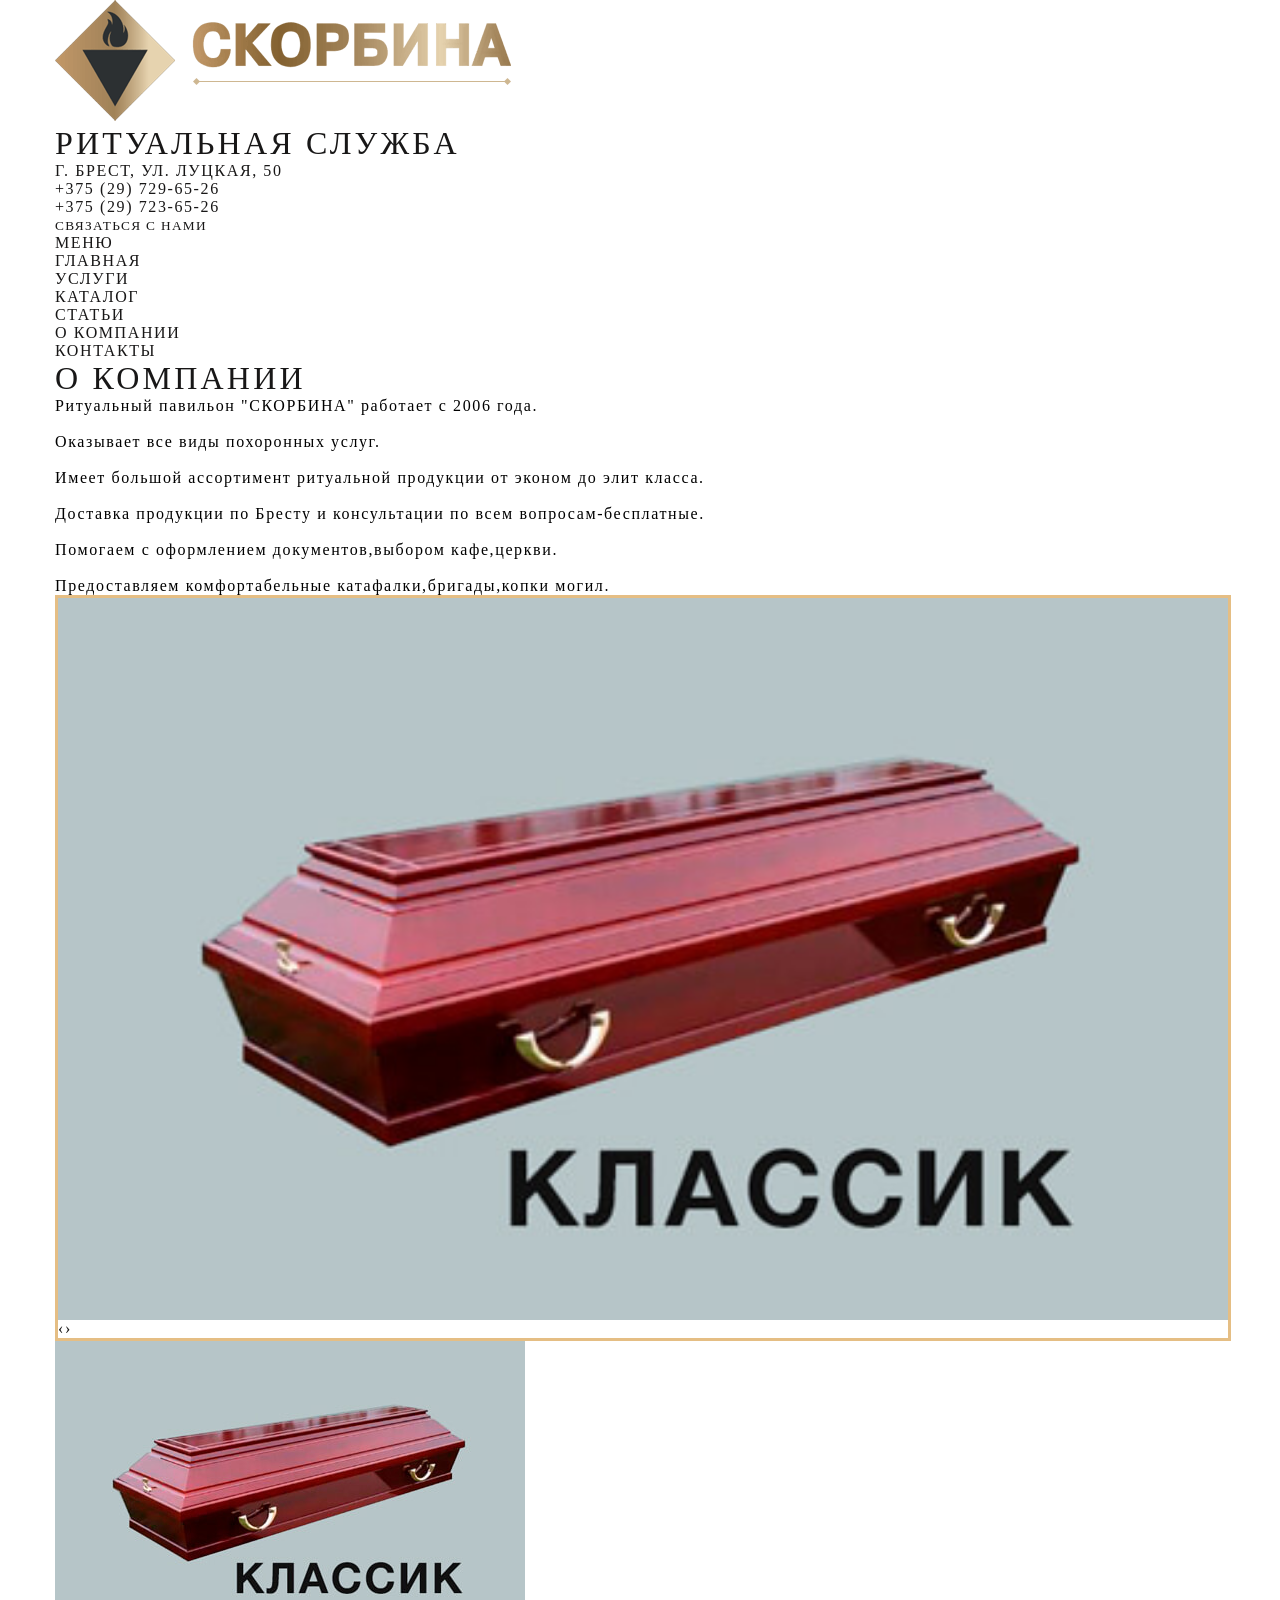
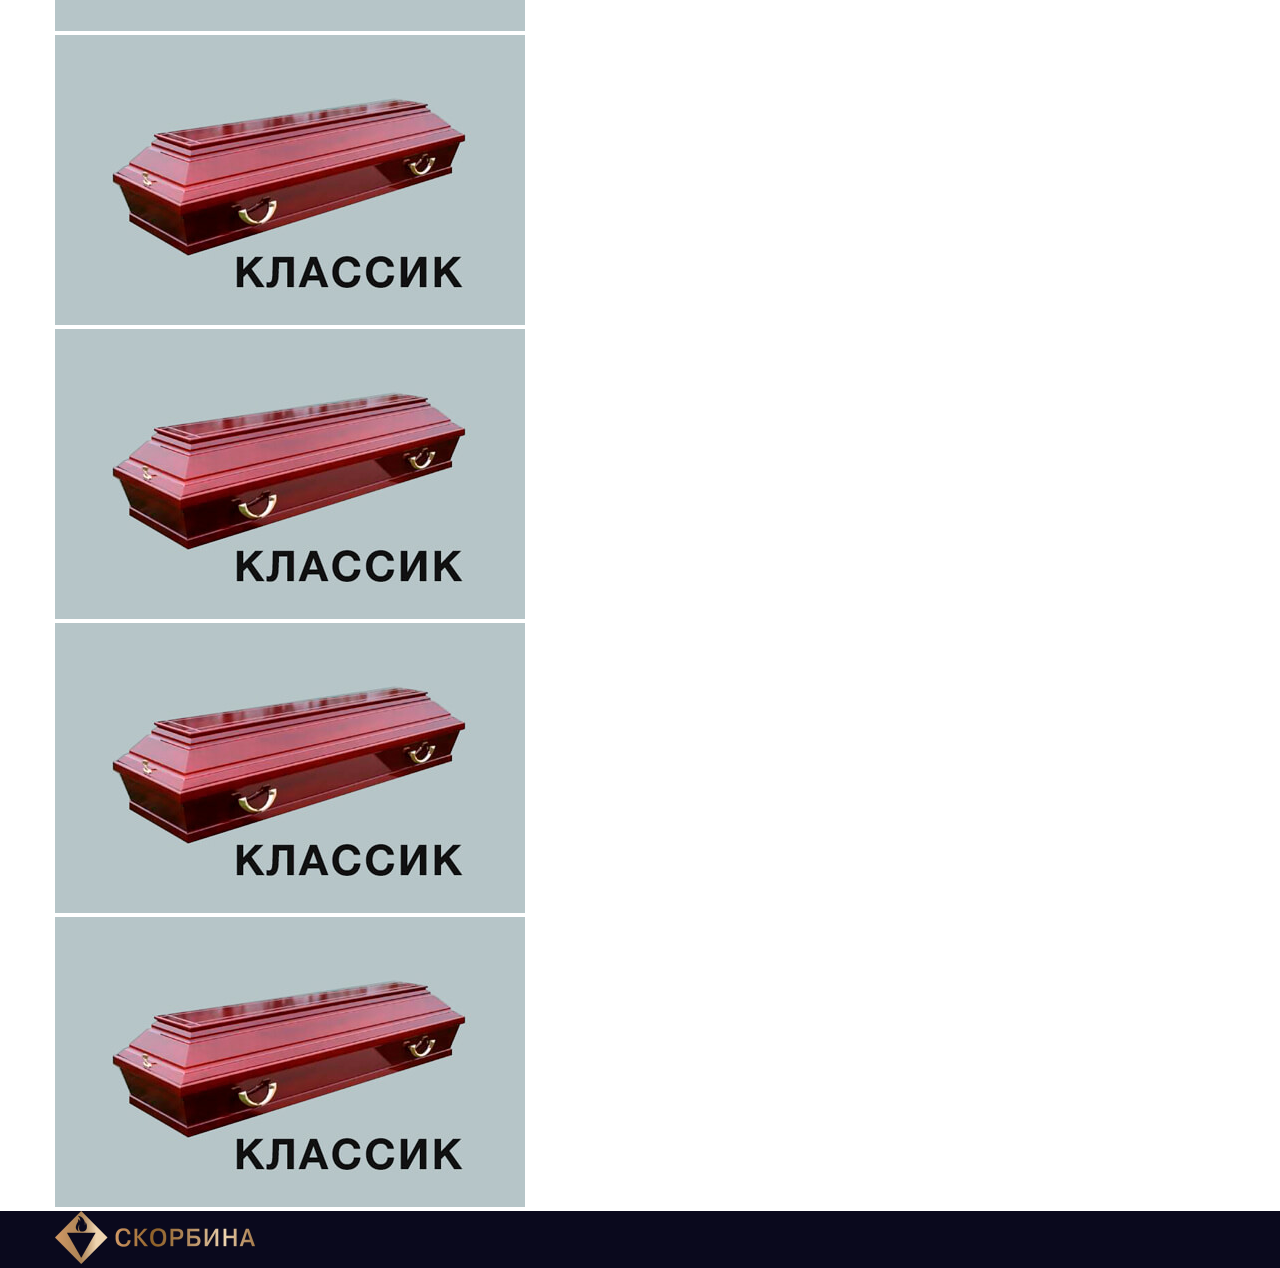
<file: about.html>
<!DOCTYPE html>
<html lang="en">
<head>
    <meta charset="UTF-8">
    <meta name="viewport" content="wight=device-width, initial-scale=1.0">
    <title>О компании</title>
    <link rel="stylesheet" href="fonts/stylesheet.css">
    <link rel="stylesheet" href="css/owl.carousel.min.css">
    <link rel="stylesheet" href="css/style.css">
    <script type="text/javascript" src="js/jquery-1.11.0.min.js"></script>
    <script src="js/owl.carousel.min.js"></script>
    <script src="js/script.js"></script>
</head>
<body>
<header>
    <div class="container">
        <div class="topHeader">
            <div class="logo invisLink"><a href="tel:+375297296526"></a><img src="img/png/logo.png" alt=""><h1>ритуальная служба</h1></div>
            <div class="phone">
                <span>г. Брест, ул. Луцкая, 50</span><br>
                <a href="tel:+375297296526">+375 (29) 729-65-26</a><br>
                <a href="tel:+375297296526">+375 (29) 723-65-26</a>
            </div>
            <button class="linkUs"><a href="tel:+375297296526">Связаться с нами</a></button>
        </div>
    </div>
    <div class="menuTrigger">
        <div class="container">
            <div class="triggerWrapper"><span>Меню</span></div>
        </div>
    </div>
    <div class="navMenuWrapper">
        <div class="container">
            <ul class="navMenu cfix">
                <li><a href="main.html">Главная</a></li>
                <li><a href="service.html">Услуги</a></li>
                <li><a href="goods.html">Каталог</a></li>
                <li><a href="articles.html">Статьи</a></li>
                <li><a href="about.html" style="white-space: nowrap">О компании</a></li>
                <li><a href="contacts.html">Контакты</a></li>
            </ul>
        </div>
    </div>

</header>
<div class="content about">
    <div class="contentActive">
        <div class="container">
            <h1>О компании</h1>
            <div class="contentActiveContent cfix">
                <div class="contentLeft">Ритуальный павильон "СКОРБИНА" работает с 2006 года.<br>
                    <br>
                    Оказывает все виды похоронных услуг.<br>
                    <br>
                    Имеет большой ассортимент ритуальной продукции от эконом до элит класса.<br>
                    <br>
                    Доставка продукции по Бресту и консультации по всем вопросам-бесплатные.<br>
                    <br>
                    Помогаем с оформлением документов,выбором кафе,церкви.<br>
                    <br>
                    Предоставляем комфортабельные катафалки,бригады,копки могил.
                </div>
                <div class="contentActiveContentRight cfix">
                    <div class="gallery">
                        <div class="owl-carousel" style="border: 3px solid #e5be84">
                            <div><img data-hash="one" src="img/jpeg/grob.jpg" alt=""></div>
                            <div><img data-hash="two" src="img/jpeg/grob.jpg" alt=""></div>
                            <div><img data-hash="three" src="img/jpeg/grob.jpg" alt=""></div>
                            <div><img data-hash="four" src="img/jpeg/grob.jpg" alt=""></div>
                            <div><img data-hash="five" src="img/jpeg/grob.jpg" alt=""></div>
                        </div>
                        <div class="galleryNav  cfix">
                            <div class="image">
                                <div  class="invisLink"><a  href="#one"></a><img src="img/jpeg/grob.jpg" alt=""></div>
                            </div>
                            <div class="image">
                                <div  class="invisLink"><a  href="#two"></a><img src="img/jpeg/grob.jpg" alt=""></div>
                            </div>
                            <div class="image">
                                <div  class="invisLink"><a  href="#three"></a><img src="img/jpeg/grob.jpg" alt=""></div>
                            </div>
                            <div class="image">
                                <div  class="invisLink"><a  href="#four"></a><img src="img/jpeg/grob.jpg" alt=""></div>
                            </div>
                            <div class="image">
                                <div  class="invisLink"><a  href="#five"></a><img src="img/jpeg/grob.jpg" alt=""></div>
                            </div>
                        </div>
                    </div>
                </div>
            </div>
        </div>
    </div>
</div>
<footer>
    <div class="container cfix">
        <div class="footerLogo invisLink"><a href=""></a><img src="img/png/logosmall.png" alt=""></div>

        <div class="createdBy invisLink">
            <a href="https://brain-it.by/ru/"></a>
        </div>
    </div>
</footer>
</body>
</html>
</file>
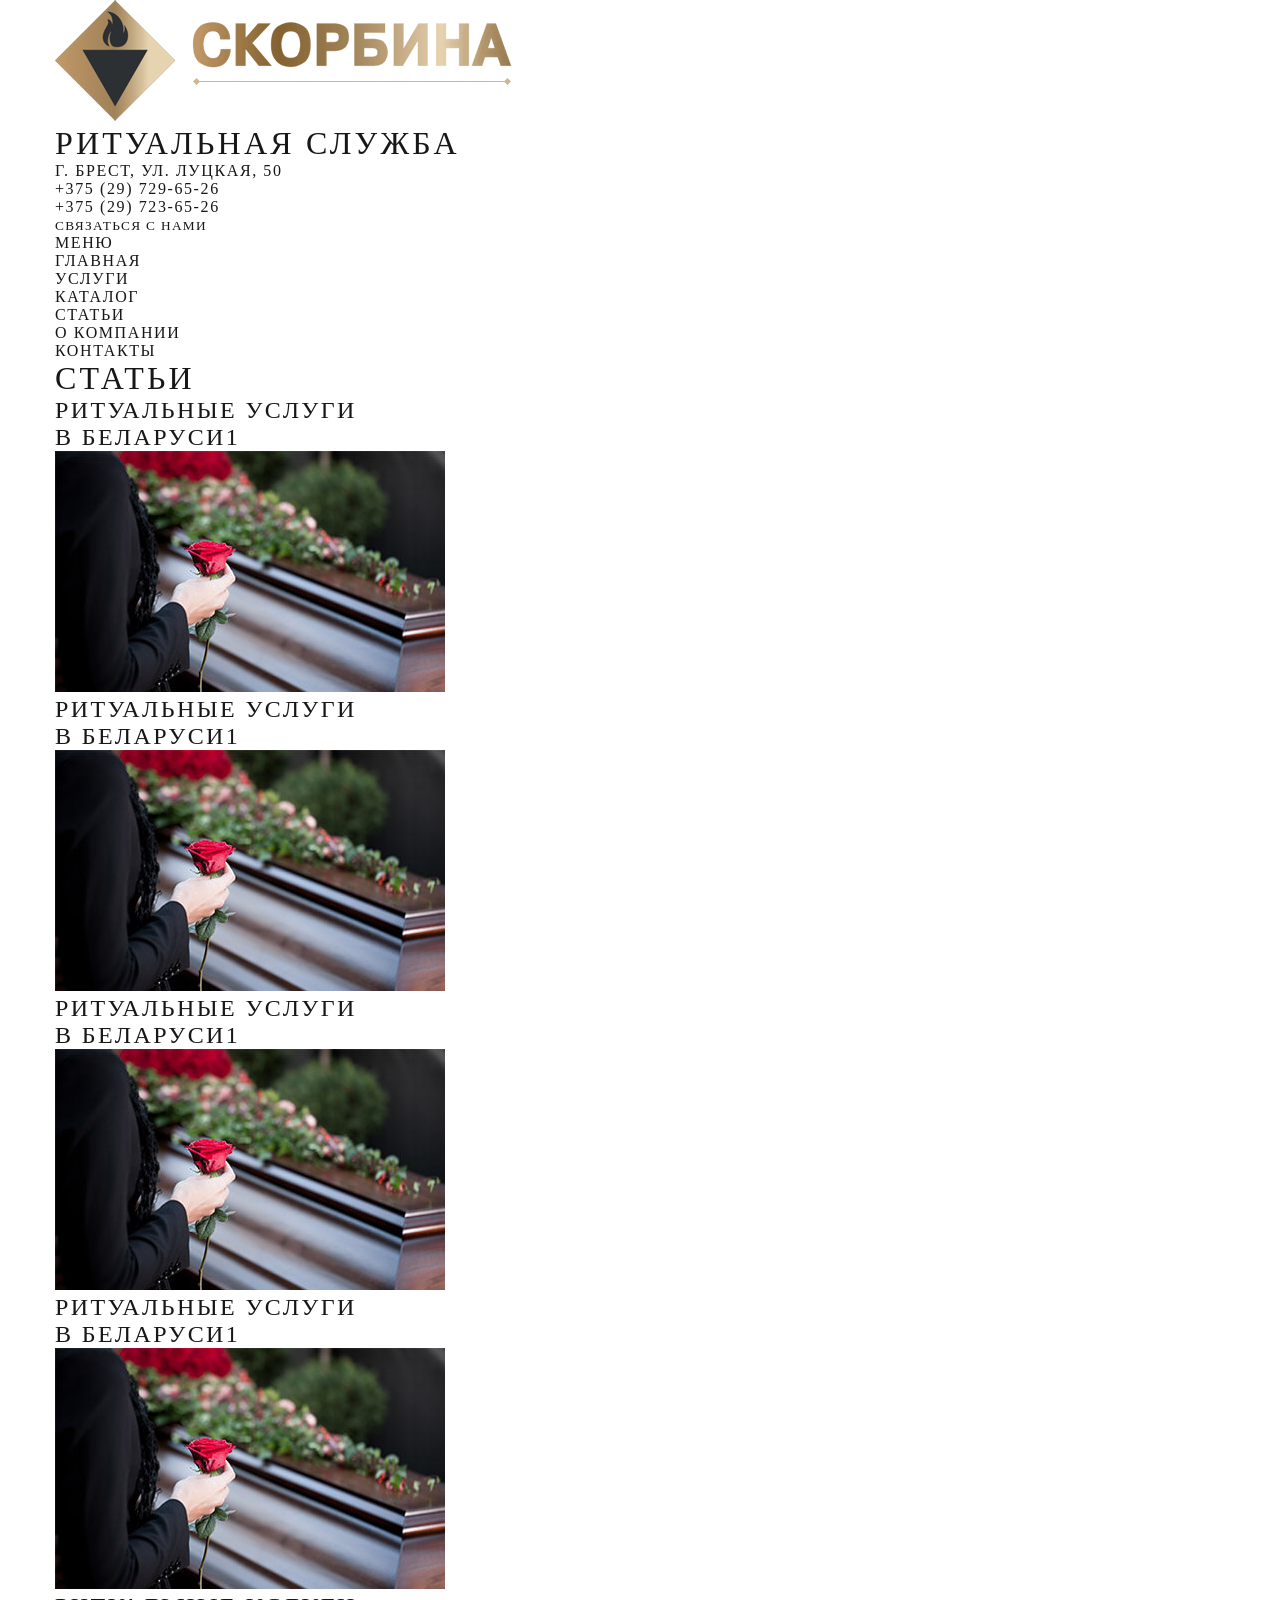
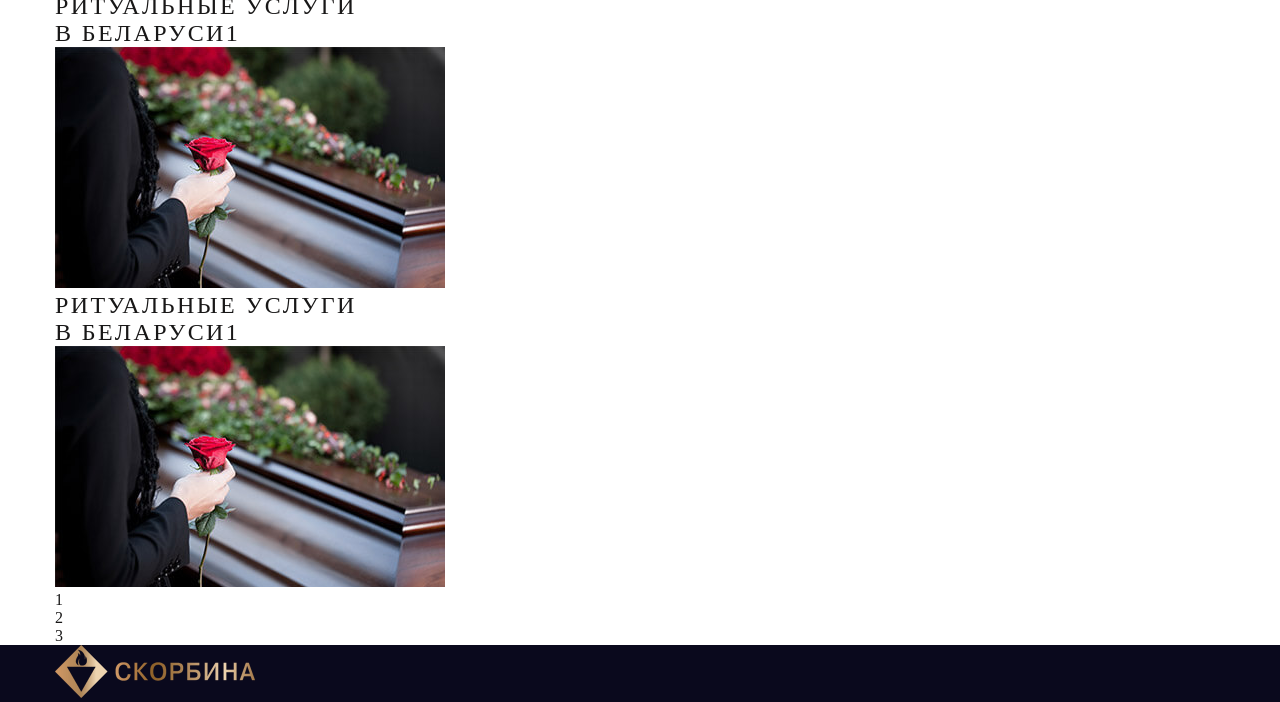
<file: articles.html>
<!DOCTYPE html>
<html lang="en">
<head>
    <meta charset="UTF-8">
    <meta name="viewport" content="wight=device-width, initial-scale=1.0">
    <title>Статьи</title>
    <link rel="stylesheet" href="fonts/stylesheet.css">
    <link rel="stylesheet" href="css/owl.carousel.min.css">
    <link rel="stylesheet" href="css/style.css">
    <script type="text/javascript" src="js/jquery-1.11.0.min.js"></script>
    <script src="js/owl.carousel.min.js"></script>
    <script src="js/script.js"></script>
</head>
<body>
<header>
    <div class="container">
        <div class="topHeader">
            <div class="logo invisLink"><a href="main.html"></a><img src="img/png/logo.png" alt=""><h1>ритуальная служба</h1></div>
            <div class="phone">
                <span>г. Брест, ул. Луцкая, 50</span><br>
                <a href="tel:+375297296526">+375 (29) 729-65-26</a><br>
                <a href="tel:+375297296526">+375 (29) 723-65-26</a>
            </div>
            <button class="linkUs"><a href="tel:+375297296526">Связаться с нами</a></button>
        </div>
    </div>
    <div class="menuTrigger">
        <div class="container">
            <div class="triggerWrapper"><span>Меню</span></div>
        </div>
    </div>
    <div class="navMenuWrapper">
        <div class="container">
            <ul class="navMenu cfix">
                <li><a href="main.html">Главная</a></li>
                <li><a href="service.html">Услуги</a></li>
                <li><a href="goods.html">Каталог</a></li>
                <li><a href="articles.html">Статьи</a></li>
                <li><a href="about.html" style="white-space: nowrap">О компании</a></li>
                <li><a href="contacts.html">Контакты</a></li>
            </ul>
        </div>
    </div>

</header>
<div class="content contentArticles">
    <div class="container">
        <div class="articles">
            <h1>Статьи</h1>
            <div class="articlesContent">
                <ul class="tabs-container">
                    <li class="tab-content" id="tab1">
                        <ul class="artRow">
                            <li class="artItem  ">
                                <div class="artTitle"><a href="articlesMore.html"><h2>Ритуальные услуги<br> в Беларуси1</h2></a></div>
                                <div class="artImage"><a href="articlesMore.html"><img src="img/jpeg/articletitle.jpg" alt=""></a></div>
                            </li>
                            <li class="artItem  ">
                                <div class="artTitle"><a href="articlesMore.html"><h2>Ритуальные услуги<br> в Беларуси1</h2></a></div>
                                <div class="artImage"><a href="articlesMore.html"><img src="img/jpeg/articletitle.jpg" alt=""></a></div>
                            </li>
                            <li class="artItem  ">
                                <div class="artTitle"><a href="articlesMore.html"><h2>Ритуальные услуги<br> в Беларуси1</h2></a></div>
                                <div class="artImage"><a href="articlesMore.html"><img src="img/jpeg/articletitle.jpg" alt=""></a></div>
                            </li>
                            <li class="artItem  ">
                                <div class="artTitle"><a href="articlesMore.html"><h2>Ритуальные услуги<br> в Беларуси1</h2></a></div>
                                <div class="artImage"><a href="articlesMore.html"><img src="img/jpeg/articletitle.jpg" alt=""></a></div>
                            </li>
                            <li class="artItem  ">
                                <div class="artTitle"><a href="articlesMore.html"><h2>Ритуальные услуги<br> в Беларуси1</h2></a></div>
                                <div class="artImage"><a href="articlesMore.html"><img src="img/jpeg/articletitle.jpg" alt=""></a></div>
                            </li>
                            <li class="artItem  ">
                                <div class="artTitle"><a href="articlesMore.html"><h2>Ритуальные услуги<br> в Беларуси1</h2></a></div>
                                <div class="artImage"><a href="articlesMore.html"><img src="img/jpeg/articletitle.jpg" alt=""></a></div>
                            </li>
                        </ul>
                    </li>
                    <li class="tab-content" id="tab2">
                        <ul class="artRow">
                            <li class="artItem  ">
                                <div class="artTitle"><a href="articlesMore.html"><h2>Ритуальные услуги<br> в Беларуси1</h2></a></div>
                                <div class="artImage"><a href="articlesMore.html"><img src="img/jpeg/articletitle.jpg" alt=""></a></div>
                            </li>
                            <li class="artItem  ">
                                <div class="artTitle"><a href="articlesMore.html"><h2>Ритуальные услуги<br> в Беларуси1</h2></a></div>
                                <div class="artImage"><a href="articlesMore.html"><img src="img/jpeg/articletitle.jpg" alt=""></a></div>
                            </li>
                            <li class="artItem  ">
                                <div class="artTitle"><a href="articlesMore.html"><h2>Ритуальные услуги<br> в Беларуси1</h2></a></div>
                                <div class="artImage"><a href="articlesMore.html"><img src="img/jpeg/articletitle.jpg" alt=""></a></div>
                            </li>
                            <li class="artItem  ">
                                <div class="artTitle"><a href="articlesMore.html"><h2>Ритуальные услуги<br> в Беларуси1</h2></a></div>
                                <div class="artImage"><a href="articlesMore.html"><img src="img/jpeg/articletitle.jpg" alt=""></a></div>
                            </li>
                            <li class="artItem  ">
                                <div class="artTitle"><a href="articlesMore.html"><h2>Ритуальные услуги<br> в Беларуси1</h2></a></div>
                                <div class="artImage"><a href="articlesMore.html"><img src="img/jpeg/articletitle.jpg" alt=""></a></div>
                            </li>
                            <li class="artItem  ">
                                <div class="artTitle"><a href="articlesMore.html"><h2>Ритуальные услуги<br> в Беларуси1</h2></a></div>
                                <div class="artImage"><a href="articlesMore.html"><img src="img/jpeg/articletitle.jpg" alt=""></a></div>
                            </li>
                        </ul>
                    </li>
                    <li class="tab-content" id="tab3">
                        <ul class="artRow">
                            <li class="artItem  ">
                                <div class="artTitle"><a href="articlesMore.html"><h2>Ритуальные услуги<br> в Беларуси1</h2></a></div>
                                <div class="artImage"><a href="articlesMore.html"><img src="img/jpeg/articletitle.jpg" alt=""></a></div>
                            </li>
                            <li class="artItem  ">
                                <div class="artTitle"><a href="articlesMore.html"><h2>Ритуальные услуги<br> в Беларуси1</h2></a></div>
                                <div class="artImage"><a href="articlesMore.html"><img src="img/jpeg/articletitle.jpg" alt=""></a></div>
                            </li>
                            <li class="artItem  ">
                                <div class="artTitle"><a href="articlesMore.html"><h2>Ритуальные услуги<br> в Беларуси1</h2></a></div>
                                <div class="artImage"><a href="articlesMore.html"><img src="img/jpeg/articletitle.jpg" alt=""></a></div>
                            </li>
                            <li class="artItem  ">
                                <div class="artTitle"><a href="articlesMore.html"><h2>Ритуальные услуги<br> в Беларуси1</h2></a></div>
                                <div class="artImage"><a href="articlesMore.html"><img src="img/jpeg/articletitle.jpg" alt=""></a></div>
                            </li>
                            <li class="artItem  ">
                                <div class="artTitle"><a href="articlesMore.html"><h2>Ритуальные услуги<br> в Беларуси1</h2></a></div>
                                <div class="artImage"><a href="articlesMore.html"><img src="img/jpeg/articletitle.jpg" alt=""></a></div>
                            </li>
                            <li class="artItem  ">
                                <div class="artTitle"><a href="articlesMore.html"><h2>Ритуальные услуги<br> в Беларуси1</h2></a></div>
                                <div class="artImage"><a href="articlesMore.html"><img src="img/jpeg/articletitle.jpg" alt=""></a></div>
                            </li>
                        </ul>
                    </li>
                </ul>
                <ul class="articlesNav tabs">
                    <li class="btn prev invisLink change"></li>
                    <li class="tabItem"><a href="#tab1">1</a></li>
                    <li class="tabItem"><a href="#tab2">2</a></li>
                    <li class="tabItem"><a href="#tab3">3</a></li>
                    <li class="btn next invisLink change"></li>
                </ul>
            </div>
        </div>
    </div>
</div>
<footer>
    <div class="container cfix">
        <div class="footerLogo invisLink"><a href=""></a><img src="img/png/logosmall.png" alt=""></div>

        <div class="createdBy invisLink">
            <a href="https://brain-it.by/ru/"></a>
        </div>
    </div>
</footer>
</body>
</html>
</file>
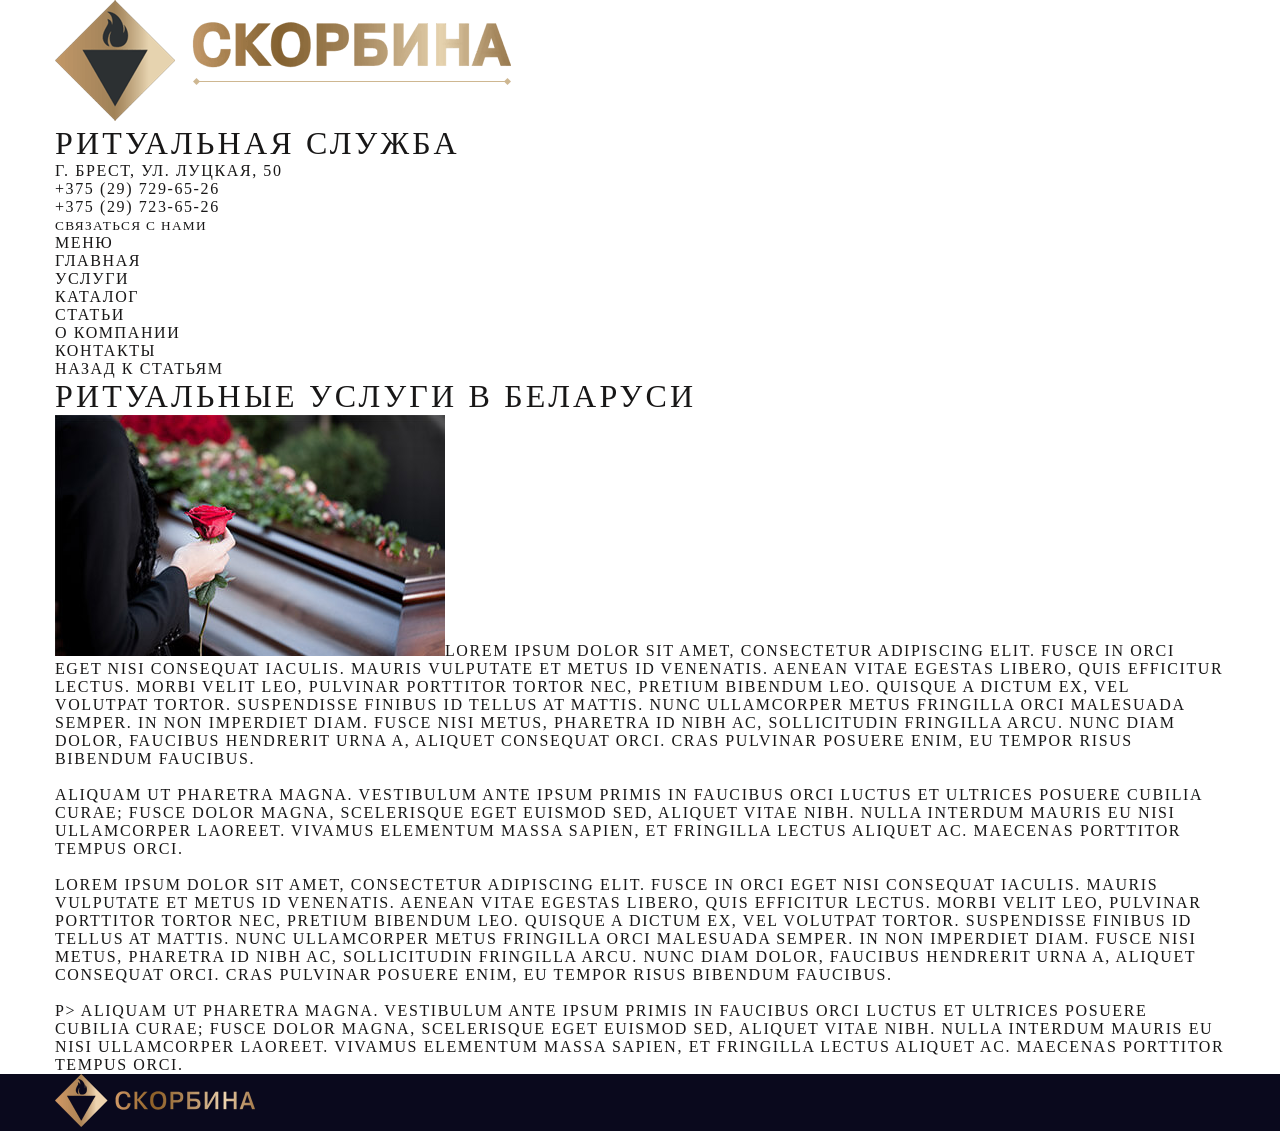
<file: articlesMore.html>
<!DOCTYPE html>
<html lang="en">
<head>
    <meta charset="UTF-8">
    <meta name="viewport" content="wight=device-width, initial-scale=1.0">
    <title>Статьи</title>
    <link rel="stylesheet" href="css/style.css">
    <link rel="stylesheet" href="fonts/stylesheet.css">
    <script type="text/javascript" src="js/jquery-1.11.0.min.js"></script>
    <script src="js/script.js"></script>
</head>
<body>
<header>
    <div class="container">
        <div class="topHeader">
            <div class="logo invisLink"><a href="tel:+375297296526"></a><img src="img/png/logo.png" alt=""><h1>ритуальная служба</h1></div>
            <div class="phone">
                <span>г. Брест, ул. Луцкая, 50</span><br>
                <a href="tel:+375297296526">+375 (29) 729-65-26</a><br>
                <a href="tel:+375297296526">+375 (29) 723-65-26</a>
            </div>
            <button class="linkUs"><a href="tel:+375297296526">Связаться с нами</a></button>
        </div>
    </div>
    <div class="menuTrigger">
        <div class="container">
            <div class="triggerWrapper"><span>Меню</span></div>
        </div>
    </div>
    <div class="navMenuWrapper">
        <div class="container">
            <ul class="navMenu cfix">
                <li><a href="main.html">Главная</a></li>
                <li><a href="service.html">Услуги</a></li>
                <li><a href="goods.html">Каталог</a></li>
                <li><a href="articles.html">Статьи</a></li>
                <li><a href="about.html" style="white-space: nowrap">О компании</a></li>
                <li><a href="contacts.html">Контакты</a></li>
            </ul>
        </div>
    </div>

</header>
<div class="content articlesMore">
    <div class="container">
        <div class="back"><a href="articles.html">Назад к статьям</a></div>
        <div class="articleWrapper">
            <h1>Ритуальные услуги в Беларуси</h1>
            <p><img src="img/jpeg/articletitle.jpg" alt="">Lorem ipsum dolor sit amet, consectetur adipiscing elit. Fusce in orci eget nisi consequat iaculis.
                Mauris
                vulputate et metus id venenatis. Aenean vitae egestas libero, quis efficitur lectus. Morbi velit leo,
                pulvinar porttitor tortor nec, pretium bibendum leo. Quisque a dictum ex, vel volutpat tortor.
                Suspendisse
                finibus id tellus at mattis. Nunc ullamcorper metus fringilla orci malesuada semper. In non imperdiet
                diam.
                Fusce nisi metus, pharetra id nibh ac, sollicitudin fringilla arcu. Nunc diam dolor, faucibus hendrerit
                urna
                a, aliquet consequat orci. Cras pulvinar posuere enim, eu tempor risus bibendum faucibus.<br><br>
            Aliquam ut pharetra magna. Vestibulum ante ipsum primis in faucibus orci luctus et ultrices posuere
                cubilia
                Curae; Fusce dolor magna, scelerisque eget euismod sed, aliquet vitae nibh. Nulla interdum mauris eu
                nisi
                ullamcorper laoreet. Vivamus elementum massa sapien, et fringilla lectus aliquet ac. Maecenas porttitor
                tempus orci.<br><br>
            Lorem ipsum dolor sit amet, consectetur adipiscing elit. Fusce in orci eget nisi consequat iaculis.
                Mauris
                vulputate et metus id venenatis. Aenean vitae egestas libero, quis efficitur lectus. Morbi velit leo,
                pulvinar porttitor tortor nec, pretium bibendum leo. Quisque a dictum ex, vel volutpat tortor.
                Suspendisse
                finibus id tellus at mattis. Nunc ullamcorper metus fringilla orci malesuada semper. In non imperdiet
                diam.
                Fusce nisi metus, pharetra id nibh ac, sollicitudin fringilla arcu. Nunc diam dolor, faucibus hendrerit
                urna
                a, aliquet consequat orci. Cras pulvinar posuere enim, eu tempor risus bibendum faucibus.<br><br>p>
            Aliquam ut pharetra magna. Vestibulum ante ipsum primis in faucibus orci luctus et ultrices posuere
                cubilia
                Curae; Fusce dolor magna, scelerisque eget euismod sed, aliquet vitae nibh. Nulla interdum mauris eu
                nisi
                ullamcorper laoreet. Vivamus elementum massa sapien, et fringilla lectus aliquet ac. Maecenas porttitor
                tempus
                orci.</p>
        </div>
    </div>
</div>
<footer>
    <div class="container cfix">
        <div class="footerLogo invisLink"><a href=""></a><img src="img/png/logosmall.png" alt=""></div>

        <div class="createdBy invisLink">
            <a href="https://brain-it.by/ru/"></a>
        </div>
    </div>
</footer>
</body>
</html>
</file>
<file: fonts/stylesheet.css>
@font-face {
    font-family: 'HelveticaNeueCyr';
    src: url('HelveticaNeueCyr-Bold.eot');
    src: url('HelveticaNeueCyr-Bold.eot?#iefix') format('embedded-opentype'),
        url('HelveticaNeueCyr-Bold.woff') format('woff'),
        url('HelveticaNeueCyr-Bold.ttf') format('truetype'),
        url('HelveticaNeueCyr-Bold.svg#HelveticaNeueCyr-Bold') format('svg');
    font-weight: bold;
    font-style: normal;
}

@font-face {
    font-family: 'HelveticaNeueCyr';
    src: url('HelveticaNeueCyr-Light.eot');
    src: url('HelveticaNeueCyr-Light.eot?#iefix') format('embedded-opentype'),
        url('HelveticaNeueCyr-Light.woff') format('woff'),
        url('HelveticaNeueCyr-Light.ttf') format('truetype'),
        url('HelveticaNeueCyr-Light.svg#HelveticaNeueCyr-Light') format('svg');
    font-weight: 300;
    font-style: normal;
}
</file>
<file: css/style.css>
a,
p,
span,
h1,
h2,
h3,
h4 {
    color: #181717;
    font-weight: 500;
    text-transform: uppercase;
}

.link {
    position: relative;
    z-index: 1;
}

.icon-arrow-down {
    font-size: 8px;
}

.icon-house {
    font-size: 25px;
}

button {
    border: none;
    background-color: transparent;
}

.link > a {
    display: block;
    position: absolute;
    left: 0;
    top: 0;
    width: 100%;
    height: 100%;
    z-index: 7;
    overflow: hidden;
    text-indent: 200%;
    white-space: nowrap;
    outline: none;
}

* {
    padding: 0;
    margin: 0;
    font-family: "AA Bebas Neue";
    letter-spacing: 0.1em;
}

a {
    text-decoration: none;
}

ul {
    list-style-type: none;
}

.container {
    max-width: 1170px;
    width: 100%;
    margin: 0 auto;
    padding: 0 15px;
}


/* header */
.header_inner {
    display: flex;
    justify-content: space-between;
    align-items: center;
    height: 70px;
    background-color: #fff;

}

.header_inner .logo img {
    width: 100%;
}

.header_inner .logo {
    width: 50px;
    margin-top: 7px;
}


.nav_menu {
    display: flex;
    justify-content: space-between;
    flex: 3;
}

.nav_menu_item {
    padding: 3px 5px;
}

.nav_menu_item a:hover {
    border-bottom: 2px solid #000000;
}

header .location {
    height: 100%;
    display: flex;
    flex: 1;
    position: relative;
}

.location_wrapper {
    display: flex;
    align-items: center;
    justify-content: center;
    width: 100%;
    z-index: 2;
    background-color: #ffffff;
    cursor: pointer;
}

.location_wrapper:focus {
    outline: none;
}

.location_inner {
    display: flex;
    align-items: center;
}

.country_guess {
    position: absolute;
    padding: 23px;
    background-color: #ffffff;
    flex-direction: column;
    left: 50%;
    -webkit-transform: translate(-50%);
    -moz-transform: translate(-50%);
    -ms-transform: translate(-50%);
    -o-transform: translate(-50%);
    transform: translate(-50%);
    justify-content: center;
    align-items: center;
    top: 70px;
    -webkit-box-shadow: 0px 0px 63px -1px rgba(0, 0, 0, 0.78);
    -moz-box-shadow: 0px 0px 63px -1px rgba(0, 0, 0, 0.78);
    box-shadow: 0px 0px 63px -1px rgba(0, 0, 0, 0.78);
    display: none;
}

.country_guess.active {
    display: flex;
}

.location .icon-arrow-down {
    -webkit-transition: all 0.3s;
    -moz-transition: all 0.3s;
    -ms-transition: all 0.3s;
    -o-transition: all 0.3s;
    transition: all 0.3s;
}

.location .icon-arrow-down.active {
    -webkit-transform: rotate(180deg);
    -moz-transform: rotate(180deg);
    -ms-transform: rotate(180deg);
    -o-transform: rotate(180deg);
    transform: rotate(180deg);
    -webkit-transition: all 0.3s;
    -moz-transition: all 0.3s;
    -ms-transition: all 0.3s;
    -o-transition: all 0.3s;
    transition: all 0.3s;
}

.country_guess .yes_no {
    display: flex;
    justify-content: space-between;
    margin: 25px -20px 0 -20px;
}

.country_guess p {
    white-space: nowrap;
}

.country_guess .yes_no a {
    margin: 0 20px;
}

.country_guess .yes_no a:hover {
    border-bottom: 2px solid #000000;
}

header .location .location_changed {
    padding: 0 7px 0 10px;
}

/* banner */
.banner img {
    width: 100%;
    display: block;
    position: relative;
    z-index: -2;
}

/* change region */
.change_region_trigger_wrapper {
    display: flex;
    justify-content: center;
    align-items: center;
}

.change_region:hover {
    background-color: rgba(0, 30, 248, 0.3);
    -webkit-transition: all 0.3s;
    -moz-transition: all 0.3s;
    -ms-transition: all 0.3s;
    -o-transition: all 0.3s;
    transition: all 0.3s;
}

.change_region_trigger {
    cursor: pointer;
}

.change_region {
    position: relative;
}

.change_region h2 {
    text-align: center;
    margin: 30px 0;
    font-size: 36px;
    -webkit-transition: all 0.3s;
    -moz-transition: all 0.3s;
    -ms-transition: all 0.3s;
    -o-transition: all 0.3s;
    transition: all 0.3s;
    height: 80px;
}
.change_region h2:hover {
    -webkit-mask-image: linear-gradient(-75deg, rgba(3, 71, 224, 0.6) 30%, #000 50%, rgba(0,0,0,.6) 70%);
    -webkit-mask-size: 200%;
    animation: shine 2s infinite;
    -webkit-transition: all 0.3s;
    -moz-transition: all 0.3s;
    -ms-transition: all 0.3s;
    -o-transition: all 0.3s;
    transition: all 0.3s;
}
.change_region h2 span{
    -webkit-transition: all 0.3s;
    -moz-transition: all 0.3s;
    -ms-transition: all 0.3s;
    -o-transition: all 0.3s;
    transition: all 0.3s;
}
.change_region h2:hover span{
    font-weight: 800;
    -webkit-transition: all 0.3s;
    -moz-transition: all 0.3s;
    -ms-transition: all 0.3s;
    -o-transition: all 0.3s;
    transition: all 0.3s;
    color: #d31005;
}
@-webkit-keyframes shine {
    from {
        -webkit-mask-position: 150%;
    }

    to {
        -webkit-mask-position: -50%;
    }
}

.change_region_modal {
    -webkit-box-shadow: 0px 0px 63px -1px rgba(0, 0, 0, 0.78);
    -moz-box-shadow: 0px 0px 63px -1px rgba(0, 0, 0, 0.78);
    box-shadow: 0px 0px 63px -1px rgba(0, 0, 0, 0.78);
    flex-direction: column;
    justify-content: center;
    position: absolute;
    left: 50%;
    top: -16%;
    -webkit-transform: translateX(-50%);
    -moz-transform: translateX(-50%);
    -ms-transform: translateX(-50%);
    -o-transform: translateX(-50%);
    transform: translateX(-50%);
    padding: 20px 60px 50px 60px;
    background-color: #ff0000;
    display: none;
}

.change_region_modal.active {
    display: flex;
    z-index: 2;
    animation: animateBoxesFromTopToBottom 0.9s backwards;
}

@keyframes animateBoxesFromTopToBottom {
    0% {
        transform: rotateX(90deg) translateY(-150%) translateX(-50%);
        opacity: 0;

    }
    100% {
        transform: rotateX(0deg) translateY(0%) translateX(-50%);
        opacity: 1;
    }
}

.change_region_modal h2 {
    font-size: 36px;
    color: #ffffff;
}

.change_region_modal .want_iqra_button {
    margin-top: 34px;
}

.change_region_list_wrapper {
    width: 100%;
    display: flex;
    justify-content: center;
}

.change_region_list {
    display: flex;
    flex-direction: column;
}

.change_region_list a {
    font-size: 30px;
    color: #ffffff;
    cursor: pointer;
    -webkit-transition: all 0.3s;
    -moz-transition: all 0.3s;
    -ms-transition: all 0.3s;
    -o-transition: all 0.3s;
    transition: all 0.3s;
}

.change_region_list a:hover {
    -webkit-transform: translate(5px);
    -moz-transform: translate(5px);
    -ms-transform: translate(5px);
    -o-transform: translate(5px);
    transform: translate(5px);
    -webkit-transition: all 0.3s;
    -moz-transition: all 0.3s;
    -ms-transition: all 0.3s;
    -o-transition: all 0.3s;
    transition: all 0.3s;
}

.change_region .map {
    border-top: 1px solid #a7a7a7;
    border-bottom: 1px solid #a7a7a7;
}

.change_region {
    /* Permalink - use to edit and share this gradient: http://colorzilla.com/gradient-editor/#e4e2f5+0,ffffff+35&1+0,0+100 */
    background: -moz-linear-gradient(left, rgba(228, 226, 245, 1) 0%, rgba(255, 255, 255, 0.65) 35%, rgba(255, 255, 255, 0) 100%); /* FF3.6-15 */
    background: -webkit-linear-gradient(left, rgba(228, 226, 245, 1) 0%, rgba(255, 255, 255, 0.65) 35%, rgba(255, 255, 255, 0) 100%); /* Chrome10-25,Safari5.1-6 */
    background: linear-gradient(to right, rgba(228, 226, 245, 1) 0%, rgba(255, 255, 255, 0.65) 35%, rgba(255, 255, 255, 0) 100%); /* W3C, IE10+, FF16+, Chrome26+, Opera12+, Safari7+ */
    filter: progid:DXImageTransform.Microsoft.gradient(startColorstr='#e4e2f5', endColorstr='#00ffffff', GradientType=1); /* IE6-9 */
    padding-bottom: 58px;
    -webkit-transition: all 0.3s;
    -moz-transition: all 0.3s;
    -ms-transition: all 0.3s;
    -o-transition: all 0.3s;
    transition: all 0.3s;
}

.map {
    height: 600px;
    width: 100%;
}

/* фотки под картой */
.article_images .article_item {
    display: flex;
    overflow: hidden;
    height: 550px;
    width: 100%;
    max-width: 100%;
    justify-content: center;
    position: relative;
    align-items: flex-start;
}

.article_images .article_item:nth-child(4) {
    justify-content: center;
}

.article_images {
    display: flex;
}

.article_images img {
    display: block;
    height: 100%;
}

.article_item .effect {
    width: 100%;
    height: 100%;
    position: absolute;
    z-index: 3;
}

.article_item:nth-child(odd) .effect {
    /* Permalink - use to edit and share this gradient: http://colorzilla.com/gradient-editor/#0a062e+0,207cca+60,150f4e+100&1+0,0+62 */
    background: -moz-linear-gradient(top, rgba(10, 6, 46, 1) 0%, rgba(32, 124, 202, 0.03) 60%, rgba(31, 119, 196, 0) 62%, rgba(21, 15, 78, 0) 100%); /* FF3.6-15 */
    background: -webkit-linear-gradient(top, rgba(10, 6, 46, 1) 0%, rgba(32, 124, 202, 0.03) 60%, rgba(31, 119, 196, 0) 62%, rgba(21, 15, 78, 0) 100%); /* Chrome10-25,Safari5.1-6 */
    background: linear-gradient(to bottom, rgba(10, 6, 46, 1) 0%, rgba(32, 124, 202, 0.03) 60%, rgba(31, 119, 196, 0) 62%, rgba(21, 15, 78, 0) 100%); /* W3C, IE10+, FF16+, Chrome26+, Opera12+, Safari7+ */
    filter: progid:DXImageTransform.Microsoft.gradient(startColorstr='#0a062e', endColorstr='#00150f4e', GradientType=0); /* IE6-9 */
    z-index: 1;
}

.article_item:nth-child(even) .effect {
    /* Permalink - use to edit and share this gradient: http://colorzilla.com/gradient-editor/#0a062e+0,150f4e+100&1+0,0+35,0+72 */
    background: -moz-linear-gradient(bottom, rgba(10, 6, 46, 1) 0%, rgba(14, 9, 57, 0) 35%, rgba(18, 12, 69, 0) 72%, rgba(21, 15, 78, 0) 100%); /* FF3.6-15 */
    background: -webkit-linear-gradient(bottom, rgba(10, 6, 46, 1) 0%, rgba(14, 9, 57, 0) 35%, rgba(18, 12, 69, 0) 72%, rgba(21, 15, 78, 0) 100%); /* Chrome10-25,Safari5.1-6 */
    background: linear-gradient(to top, rgba(10, 6, 46, 1) 0%, rgba(14, 9, 57, 0) 35%, rgba(18, 12, 69, 0) 72%, rgba(21, 15, 78, 0) 100%); /* W3C, IE10+, FF16+, Chrome26+, Opera12+, Safari7+ */
    filter: progid:DXImageTransform.Microsoft.gradient(startColorstr='#0a062e', endColorstr='#00150f4e', GradientType=0); /* IE6-9 */
    z-index: 1;
}

.article_images .article_item:nth-child(1) {
    clip-path: polygon(82% 0%, 0% 0%, 0% 100%, 100% 100%);
    margin-right: -6%;
}

.article_images .article_item:nth-child(2) {
    clip-path: polygon(100% 0%, 0% 0%, 18% 100%, 82% 100%);
    z-index: 2;
    margin-left: -6%;
    margin-right: -3%;
}

.article_images .article_item:nth-child(3) {
    clip-path: polygon(82% 0%, 18% 0%, 0% 100%, 100% 100%);
    z-index: 2;
    margin-left: -3%;
    margin-right: -6%;
}

.article_images .article_item:nth-child(4) {
    clip-path: polygon(100% 0%, 0% 0%, 18% 100%, 100% 100%);
    margin-left: -6%;
}

.effect_hover {
    position: absolute;
    width: 100%;
    height: 100%;

}

.article_images .article_item:nth-child(odd) .effect_hover {
    -webkit-transform: translateY(-270px);
    -moz-transform: translateY(-270px);
    -ms-transform: translateY(-270px);
    -o-transform: translateY(-270px);
    transform: translateY(-270px);
    -webkit-transition: all 0.8s;
    -moz-transition: all 0.8s;
    -ms-transition: all 0.8s;
    -o-transition: all 0.8s;
    transition: all 0.8s;
}

.article_images .article_item:nth-child(even) .effect_hover {
    -webkit-transform: translateY(270px);
    -moz-transform: translateY(270px);
    -ms-transform: translateY(270px);
    -o-transform: translateY(270px);
    transform: translateY(270px);
    -webkit-transition: all 0.8s;
    -moz-transition: all 0.8s;
    -ms-transition: all 0.8s;
    -o-transition: all 0.8s;
    transition: all 0.8s;
}

.article_images .article_item:nth-child(odd):hover .effect_hover {
    -webkit-transform: translateY(-30px);
    -moz-transform: translateY(-30px);
    -ms-transform: translateY(-30px);
    -o-transform: translateY(-30px);
    transform: translateY(-30px);
    -webkit-transition: all 0.8s;
    -moz-transition: all 0.8s;
    -ms-transition: all 0.8s;
    -o-transition: all 0.8s;
    transition: all 0.8s;
    transition-timing-function: cubic-bezier(.33, 1.69, .73, .96);
}

.article_images .article_item:nth-child(even):hover .effect_hover {
    -webkit-transform: translateY(30px);
    -moz-transform: translateY(30px);
    -ms-transform: translateY(30px);
    -o-transform: translateY(30px);
    transform: translateY(30px);
    -webkit-transition: all 0.8s;
    -moz-transition: all 0.8s;
    -ms-transition: all 0.8s;
    -o-transition: all 0.8s;
    transition: all 0.8s;
    transition-timing-function: cubic-bezier(.33, 1.69, .73, .96);
}

.article_item p {
    position: absolute;
    justify-self: center;
    color: #ffffff;
    text-align: center;
    font-size: 16px;
    z-index: 3;
    line-height: 36px;
    width: 100%;
}

.article_item:nth-child(1) p {
    top: 55px;
    left: 50%;
    -webkit-transform: translate(-68%);
    -moz-transform: translate(-68%);
    -ms-transform: translate(-68%);
    -o-transform: translate(-68%);
    transform: translate(-68%);
}

.article_item:nth-child(2) p {
    bottom: 55px;
    left: 50%;
    -webkit-transform: translate(-50%);
    -moz-transform: translate(-50%);
    -ms-transform: translate(-50%);
    -o-transform: translate(-50%);
    transform: translate(-50%)
}

.article_item:nth-child(3) p {
    top: 55px;
    left: 50%;
    -webkit-transform: translate(-50%);
    -moz-transform: translate(-50%);
    -ms-transform: translate(-50%);
    -o-transform: translate(-50%);
    transform: translate(-50%)
}

.article_item:nth-child(4) p {
    bottom: 120px;
    left: 50%;
    -webkit-transform: translate(-30%);
    -moz-transform: translate(-30%);
    -ms-transform: translate(-30%);
    -o-transform: translate(-30%);
    transform: translate(-30%)
}

.article_item:nth-child(4) .want_iqra_button {
    display: flex;
    position: absolute;
    justify-content: center;
    z-index: 3;
    width: 100%;
    bottom: 55px;
    left: 50%;
    -webkit-transform: translate(-30%);
    -moz-transform: translate(-30%);
    -ms-transform: translate(-30%);
    -o-transform: translate(-30%);
    transform: translate(-30%);
}


/* фотки под картой(конец) */

/* other countries */
.other_countries {
    /* Permalink - use to edit and share this gradient: http://colorzilla.com/gradient-editor/#958ce8+0,ffffff+100&1+0,0+100 */
    background: -moz-linear-gradient(left, rgba(149, 140, 232, 1) 0%, rgba(255, 255, 255, 0) 100%); /* FF3.6-15 */
    background: -webkit-linear-gradient(left, rgba(149, 140, 232, 1) 0%, rgba(255, 255, 255, 0) 100%); /* Chrome10-25,Safari5.1-6 */
    background: linear-gradient(to right, rgba(149, 140, 232, 1) 0%, rgba(255, 255, 255, 0) 100%); /* W3C, IE10+, FF16+, Chrome26+, Opera12+, Safari7+ */
    filter: progid:DXImageTransform.Microsoft.gradient(startColorstr='#958ce8', endColorstr='#00ffffff', GradientType=1); /* IE6-9 */
}

.other_countries_wrapper {
    display: flex;
    flex-direction: column;
    align-items: center;
    justify-content: space-evenly;
    min-height: 260px;
    position: relative;
    z-index: 3;
    overflow: hidden;
}

.other_countries_list {
    display: flex;
}

.other_countries_title h2 {
    font-size: 36px;
    line-height: 1em;
}

.other_countries_list a {
    color: #fd0004;
    font-size: 30px;
    padding: 10px 20px;
    margin: 0 6px;
    -webkit-transition: all 0.3s;
    -moz-transition: all 0.3s;
    -ms-transition: all 0.3s;
    -o-transition: all 0.3s;
    transition: all 0.3s;
    cursor: pointer;
}

.other_countries_list a:hover {
    background-color: #fd0004;
    color: #ffffff;
    -webkit-transition: all 0.3s;
    -moz-transition: all 0.3s;
    -ms-transition: all 0.3s;
    -o-transition: all 0.3s;
    transition: all 0.3s;
}

.want_iqra_button button span {
    padding-left: 10px;
}

.want_iqra_button button {
    display: flex;
    background-color: #ffd200;
    padding: 8px 12px;
    font-size: 18px;
    align-items: center;
    box-shadow: 0 0 0 rgba(204, 169, 44, 0.4);
    animation: pulse 2s infinite;
    -webkit-transition: all 0.3s;
    -moz-transition: all 0.3s;
    -ms-transition: all 0.3s;
    -o-transition: all 0.3s;
    transition: all 0.3s;
}

.want_iqra_button button:hover {
    -webkit-transform: scale(1.02, 1.02);
    -moz-transform: scale(1.02, 1.02);
    -ms-transform: scale(1.02, 1.02);
    -o-transform: scale(1.02, 1.02);
    transform: scale(1.02, 1.02);
    -webkit-transition: all 0.3s;
    -moz-transition: all 0.3s;
    -ms-transition: all 0.3s;
    -o-transition: all 0.3s;
    transition: all 0.3s;
}


@keyframes pulse {
    0% {
        -moz-box-shadow: 0 0 0 0 rgba(204, 169, 44, 0.4);
        box-shadow: 0 0 0 0 rgba(204, 169, 44, 0.4);
    }
    70% {
        -moz-box-shadow: 0 0 0 20px rgba(204, 169, 44, 0);
        box-shadow: 0 0 0 20px rgba(204, 169, 44, 0);
    }
    100% {
        -moz-box-shadow: 0 0 0 0 rgba(204, 169, 44, 0);
        box-shadow: 0 0 0 0 rgba(204, 169, 44, 0);
    }
}

.other_countries {
    min-height: 260px;
    position: relative;
    overflow: hidden;
}

.background {
    height: 100%;
    top: 0;
    width: 100%;
    background: url(../images/hat.png) repeat;
    background-position: 0 0px;
    position: absolute;
    opacity: 0.3;
}

.background:after {
    content: "";
    display: block;
    width: 100%;
    position: absolute;
    top: 0;
    height: 100%;
    /* Permalink - use to edit and share this gradient: http://colorzilla.com/gradient-editor/#ffffff+0,ffffff+100&0+0,1+100 */
    background: -moz-linear-gradient(left, rgba(255, 255, 255, 0) 0%, rgba(255, 255, 255, 1) 100%); /* FF3.6-15 */
    background: -webkit-linear-gradient(left, rgba(255, 255, 255, 0) 0%, rgba(255, 255, 255, 1) 100%); /* Chrome10-25,Safari5.1-6 */
    background: linear-gradient(to right, rgba(255, 255, 255, 0) 0%, rgba(255, 255, 255, 1) 100%); /* W3C, IE10+, FF16+, Chrome26+, Opera12+, Safari7+ */
    filter: progid:DXImageTransform.Microsoft.gradient(startColorstr='#00ffffff', endColorstr='#ffffff', GradientType=1); /* IE6-9 */
}

@keyframes back {
    0% {
        transform: translateY(-1%);
    }
    100% {
        transform: translateY(-100%);
    }
}

.logo_from_left {

    height: 200px;
    z-index: 1;
    width: 225px;
    position: absolute;
    top: 15%;
    left: 14%;

}


/* footer */
.footer_inner {
    display: flex;
    justify-content: space-between;
    align-items: flex-start;
    padding: 34px 0;
}

footer {
    background-color: #0a091d;
}

.footer_countries, .footer_contacts {
    display: flex;
    flex-direction: column;
    margin: -10px 0;
}

.footer_countries {
    min-width: 100px;
}

.footer_countries a {
    color: #ffffff;
    padding: 10px 0;
    -webkit-transition: all 0.3s;
    -moz-transition: all 0.3s;
    -ms-transition: all 0.3s;
    -o-transition: all 0.3s;
    transition: all 0.3s;
}

.footer_countries a:hover {
    padding-left: 5px;
    -webkit-transition: all 0.3s;
    -moz-transition: all 0.3s;
    -ms-transition: all 0.3s;
    -o-transition: all 0.3s;
    transition: all 0.3s;
}

.footer_contacts a {
    color: #ffffff;
    padding: 10px 0;
    -webkit-transition: all 0.3s;
    -moz-transition: all 0.3s;
    -ms-transition: all 0.3s;
    -o-transition: all 0.3s;
    transition: all 0.3s;
}

.footer_socials a {
    font-size: 25px;
    color: #5a596a;
    padding: 0 5px;
    -webkit-transition: all 0.3s;
    -moz-transition: all 0.3s;
    -ms-transition: all 0.3s;
    -o-transition: all 0.3s;
    transition: all 0.3s;
}

.footer_socials a:hover {
    color: #ffffff;
    -webkit-transition: all 0.3s;
    -moz-transition: all 0.3s;
    -ms-transition: all 0.3s;
    -o-transition: all 0.3s;
    transition: all 0.3s;
}

.footer_socials {
    margin: 0 -5px;
}

/* франшиза */
.iqra_block {
    display: flex;
    flex-direction: column;
    justify-content: space-evenly;
    align-items: center;
    min-height: 800px;
    background: url(../images/iqra_banner.png) center;
    background-size: cover;
}

.iqra_block_title {
    display: flex;
    flex-direction: column;
    align-items: center;
    position: relative;
    padding: 0 15px;
}

.iqra_block_title h2 {
    color: #f49c2b;
    text-shadow: 0px 0px 13px #161515;
    font-size: 50px;
    line-height: 55px;
}

.iqra_block_title p {
    color: #ffffff;
    text-align: center;
    line-height: 55px;
    font-size: 36px;
}

.iqra_block_title img {
    position: absolute;
    bottom: 0;
    left: 0;
}

.caviar_wrapper {
    display: flex;
    justify-content: space-evenly;
    width: 100%;
}

.caviar_item {
    display: flex;
    flex-direction: column;
}

.caviar_title p {
    text-align: center;
    font-size: 29px;
    color: #fed597;
    position: relative;
    top: -3px;
}

.caviar_title p span {
    color: #ffffff;
}

.caviar_title {
    display: flex;
    justify-content: center;
    align-items: center;
    height: 120px;
    width: 120px;
    -webkit-box-shadow: 0px 0px 64px 0px rgba(0, 0, 0, 0.75);
    -moz-box-shadow: 0px 0px 64px 0px rgba(0, 0, 0, 0.75);
    box-shadow: 0px 0px 64px 0px rgba(0, 0, 0, 0.75);
    -webkit-border-radius: 100%;
    -moz-border-radius: 100%;
    border-radius: 100%;
    /* Permalink - use to edit and share this gradient: http://colorzilla.com/gradient-editor/#f65607+40,f81609+100 */
    background: rgb(246, 86, 7); /* Old browsers */
    background: -moz-radial-gradient(center, ellipse cover, rgba(246, 86, 7, 1) 40%, rgba(248, 22, 9, 1) 100%); /* FF3.6-15 */
    background: -webkit-radial-gradient(center, ellipse cover, rgba(246, 86, 7, 1) 40%, rgba(248, 22, 9, 1) 100%); /* Chrome10-25,Safari5.1-6 */
    background: radial-gradient(ellipse at center, rgba(246, 86, 7, 1) 40%, rgba(248, 22, 9, 1) 100%); /* W3C, IE10+, FF16+, Chrome26+, Opera12+, Safari7+ */
    filter: progid:DXImageTransform.Microsoft.gradient(startColorstr='#f65607', endColorstr='#f81609', GradientType=1); /* IE6-9 fallback on horizontal gradient */
}

.caviar_text p {
    color: #ffffff;
    font-size: 24px;
    line-height: 1.5em;
    text-align: center;
    margin-top: 35px;
}

/*franch_tabs*/
.franch_tabs_block {
    flex-direction: column;
    justify-content: center;
    padding: 80px 0 100px;
}

.franch_tabs_block_title {
    display: flex;
    justify-content: center;
    align-items: center;
}

.franch_tabs_block_title p, .franch_tabs_block_title span {
    color: #252424;
    text-align: center;
    font-size: 36px;
    line-height: 52px;
}

.franch_tabs_block_title span {
    padding-left: 20px;
}

.franch_tabs_block_title_inner {
    position: relative;
}

.franch_tabs_block_title_img {
    position: absolute;
    left: -50px;
    height: 80px;
    width: 100px;
    bottom: -30px;
}

.franch_tabs_block_wrapper {
    margin-top: 100px;
    display: flex;
    justify-content: space-between;
    width: 100%;
    align-items: center;
    max-height: 420px;
    height: 100%;
}

.franch_tabs_nav {
    margin: -30px 0;
    display: flex;
    flex-direction: column;
}

.franch_tabs_nav_item {
    width: 300px;
    background-color: #2f2c67;
    -webkit-box-shadow: 10px -4px 47px -6px rgba(0, 0, 0, 0.75);
    -moz-box-shadow: 10px -4px 47px -6px rgba(0, 0, 0, 0.75);
    box-shadow: 10px -4px 47px -6px rgba(0, 0, 0, 0.75);
    margin: 30px 0;
    cursor: pointer;
}

.franch_tabs_nav_item p {
    color: #979595;
    text-align: center;
    font-size: 36px;
    line-height: 48px;
    -webkit-transition: all 0.3s;
    -moz-transition: all 0.3s;
    -ms-transition: all 0.3s;
    -o-transition: all 0.3s;
    transition: all 0.3s;
}

.franch_tabs_nav_item.active p {
    color: #ffffff;
    -webkit-transition: all 0.3s;
    -moz-transition: all 0.3s;
    -ms-transition: all 0.3s;
    -o-transition: all 0.3s;
    transition: all 0.3s;
}

.franch_tabs_content {
    display: flex;
    align-items: center;
    overflow: hidden;
}

.franch_tabs_content_text p {
    font-size: 36px;
    line-height: 48px;
    color: #2f2c67;
    text-align: center;
    margin: 30px 0;
}

.franch_tabs_content_text {
    display: flex;
    flex-direction: column;
    margin-left: 45px;
}

.franch_tabs_content_text p:nth-child(1) {
    -webkit-transform: translateY(-500px);
    -moz-transform: translateY(-500px);
    -ms-transform: translateY(-500px);
    -o-transform: translateY(-500px);
    transform: translateY(-500px);
    -webkit-transition: all 1.35s;
    -moz-transition: all 1.35s;
    -ms-transition: all 1.35s;
    -o-transition: all 1.35s;
    transition: all 1.35s;
}

.franch_tabs_content.active .franch_tabs_content_text p:nth-child(1) {
    -webkit-transform: translateY(0);
    -moz-transform: translateY(0);
    -ms-transform: translateY(0);
    -o-transform: translateY(0);
    transform: translateY(0);
    -webkit-transition: all 1.35s;
    -moz-transition: all 1.35s;
    -ms-transition: all 1.35s;
    -o-transition: all 1.35s;
    transition: all 1.35s;
}

.franch_tabs_content_text p:nth-child(2) {
    -webkit-transform: translateY(-500px);
    -moz-transform: translateY(-500px);
    -ms-transform: translateY(-500px);
    -o-transform: translateY(-500px);
    transform: translateY(-500px);
    -webkit-transition: all 1.15s;
    -moz-transition: all 1.15s;
    -ms-transition: all 1.15s;
    -o-transition: all 1.15s;
    transition: all 1.15s;
}

.franch_tabs_content.active .franch_tabs_content_text p:nth-child(2) {
    -webkit-transform: translateY(0);
    -moz-transform: translateY(0);
    -ms-transform: translateY(0);
    -o-transform: translateY(0);
    transform: translateY(0);
    -webkit-transition: all 1.15s;
    -moz-transition: all 1.15s;
    -ms-transition: all 1.15s;
    -o-transition: all 1.15s;
    transition: all 1.15s;
}

.franch_tabs_content_text p:nth-child(3) {
    -webkit-transform: translateY(-500px);
    -moz-transform: translateY(-500px);
    -ms-transform: translateY(-500px);
    -o-transform: translateY(-500px);
    transform: translateY(-500px);
    -webkit-transition: all 0.8s;
    -moz-transition: all 0.8s;
    -ms-transition: all 0.8s;
    -o-transition: all 0.8s;
    transition: all 0.8s;
}

.franch_tabs_content.active .franch_tabs_content_text p:nth-child(3) {
    -webkit-transform: translateY(0);
    -moz-transform: translateY(0);
    -ms-transform: translateY(0);
    -o-transform: translateY(0);
    transform: translateY(0);
    -webkit-transition: all 0.8s;
    -moz-transition: all 0.8s;
    -ms-transition: all 0.8s;
    -o-transition: all 0.8s;
    transition: all 0.8s;
}

/*бизнес модель */
.business_model_item_wrapper {
    display: flex;
    justify-content: space-between;
    align-items: center;
    margin-top: 90px;
}

.business_model_block_inner {
    position: relative;
    z-index: 2;
    padding: 85px 0 135px 0;
}

.business_model_block_line {
    position: relative;
}

.business_model_block_line img {
    height: 100%;
    position: absolute;
    left: 0;
    width: 75%;
    z-index: -1;
    top: 0;
}

.business_model_block_line h2 {
    font-size: 36px;
    line-height: 50px;
    color: #06135f;
    padding: 40px 0;
    text-align: center;

}

.business_model_item {
    display: flex;
    flex-direction: column;
    align-items: center;
    width: 33.33%;
}

.business_model_item_img {
    position: relative;
}

.business_model_item_img .icon_business {
    font-size: 94px;
}

.business_model_item_text p {
    font-size: 30px;
    line-height: 50px;
    color: #303132;
    text-align: center;
    margin-top: 70px;
}

.business_model_block {
    position: relative;
    /* Permalink - use to edit and share this gradient: http://colorzilla.com/gradient-editor/#184e9c+0,b8dcef+62,f8f8f8+100 */
    background: #184e9c; /* Old browsers */
    background: -moz-linear-gradient(left, #001ef8 0%, #b8dcef 62%, #f8f8f8 100%); /* FF3.6-15 */
    background: -webkit-linear-gradient(left, #001ef8 0%, #b8dcef 62%, #f8f8f8 100%); /* Chrome10-25,Safari5.1-6 */
    background: linear-gradient(to right, #001ef8 0%, #b8dcef 62%, #f8f8f8 100%); /* W3C, IE10+, FF16+, Chrome26+, Opera12+, Safari7+ */
    filter: progid:DXImageTransform.Microsoft.gradient(startColorstr='#001ef8', endColorstr='#f8f8f8', GradientType=1); /* IE6-9 */
}

.business_model_block .background:after {
    /* Permalink - use to edit and share this gradient: http://colorzilla.com/gradient-editor/#ffffff+0,ffffff+100&0+0,1+75,1+100 */
    background: -moz-linear-gradient(left, rgba(255, 255, 255, 0) 0%, rgba(255, 255, 255, 1) 75%, rgba(255, 255, 255, 1) 100%); /* FF3.6-15 */
    background: -webkit-linear-gradient(left, rgba(255, 255, 255, 0) 0%, rgba(255, 255, 255, 1) 75%, rgba(255, 255, 255, 1) 100%); /* Chrome10-25,Safari5.1-6 */
    background: linear-gradient(to right, rgba(255, 255, 255, 0) 0%, rgba(255, 255, 255, 1) 75%, rgba(255, 255, 255, 1) 100%); /* W3C, IE10+, FF16+, Chrome26+, Opera12+, Safari7+ */
    filter: progid:DXImageTransform.Microsoft.gradient(startColorstr='#00ffffff', endColorstr='#ffffff', GradientType=1); /* IE6-9 */
}

.business_model_item:nth-child(1) .icon_business {
    color: #d31005;

    position: relative;
    left: 5px;
}

.business_model_item:nth-child(2) .icon_business {
    color: #091454;
    position: relative;
    left: 5px;
}

.business_model_item:nth-child(3) .icon_business {
    color: #fe9e0f;
    position: relative;
    left: 5px;
}

.icon_business_back {
    position: absolute;
    font-size: 250px;
    top: -50px;
    left: 30px;
    opacity: 0.1;
    z-index: 0;
}

.change_region.no_pb {
    padding-bottom: 0px;
    background: #ffffff;
}

/* блок преимуществ с видео */
.adv_block_arrows {
    display: flex;
    flex-direction: column;
}

.adv_block_arrows_top {
    display: flex;
    justify-content: space-around;
    align-items: center;
}

.adv_block_arrows {
    display: flex;
    flex-direction: column;
}

.adv_block_arrows_top img {
    display: block;
    margin: 21px 0;
}

.adv_block_content {
    flex-direction: column;
    display: flex;
}

.adv_block_content p {
    font-size: 36px;
    text-align: center;
    line-height: 48px;
    margin: 25px 0;
}

.adv_block_video img {
    width: 100%;
    height: 100%;
    display: block;
}

.things_block {
    display: flex;
    flex-direction: column;
    padding: 65px 0 30px 0;
    overflow: hidden;
}

.things_block_title h2 {
    text-align: center;
    font-size: 36px;
    line-height: 48px;

}

.things_block_items_wrapper {
    display: flex;
    justify-content: space-between;
    margin-top: 35px;
}

.things_block_item {
    display: flex;
    flex-direction: column;
    align-items: center;
    max-width: 31.5%;
    width: 100%;
}

.things_block_item_photo {
    position: relative;
    margin-top: 40px;
}

.things_block_item_photo img {
    display: block;
    width: 100%;
}

.things_block_item_photo_title {
    width: 100%;
    position: absolute;
    bottom: 0;
}

.things_block_item_photo_title p {
    font-size: 24px;
    padding: 18px 0;
    color: #fffefe;
    text-align: center;
    background-color: #06135f;
}

.arrowDown {
    -webkit-transform: rotate(90deg);
    -moz-transform: rotate(90deg);
    -ms-transform: rotate(90deg);
    -o-transform: rotate(90deg);
    transform: rotate(90deg);
}

/* квиз это */
.quiz_is_block {
    display: flex;
    flex-direction: column;
}

.quiz_is_title {
    display: flex;
    align-items: flex-end;
    justify-content: center;
    padding: 35px 0 30px 0;
}

.quiz_is_items_wrapper .quiz_is_item {
    display: flex;
    overflow: hidden;
    max-height: 620px;

    width: 100%;
    max-width: 100%;
    justify-content: center;
    position: relative;
    align-items: center;
}
.quiz_is_items_wrapper {
    display: flex;
}
.quiz_is_items_wrapper .quiz_is_item{
    position: relative;
}
.quiz_is_item  img {
    display: block;

}
.quiz_is_items_wrapper .quiz_is_item:nth-child(1) {
    -webkit-clip-path: polygon(0 0, 100% 0, 75% 100%, 0 100%);
    clip-path: polygon(0 0, 100% 0, 75% 100%, 0 100%);
    margin-left: -7%;
    z-index: 3;
}

.quiz_is_items_wrapper .quiz_is_item:nth-child(2) {
    -webkit-clip-path: polygon(0 0, 100% 0, 75% 100%, 0 100%);
    clip-path: polygon(0 0, 100% 0, 75% 100%, 0 100%);
    margin-left: -11%;
    margin-right: -5%;
    z-index: 2;
}

.quiz_is_items_wrapper .quiz_is_item:nth-child(3) {
    -webkit-clip-path: polygon(25% 0, 100% 0, 100% 100%, 0 100%);
    clip-path: polygon(25% 0, 100% 0, 100% 100%, 0 100%);
    z-index: 1;
    margin-left: -11%;
}
.quis_is_gradient{
    width: 100%;
    height: 200%;
    position: absolute;
    /* Permalink - use to edit and share this gradient: http://colorzilla.com/gradient-editor/#040b34+0,040b34+100&1+0,0+64 */
    background: -moz-linear-gradient(right, rgba(4,11,52,1) 0%, rgba(4,11,52,0) 64%, rgba(4,11,52,0) 100%); /* FF3.6-15 */
    background: -webkit-linear-gradient(right, rgba(4,11,52,1) 0%,rgba(4,11,52,0) 64%,rgba(4,11,52,0) 100%); /* Chrome10-25,Safari5.1-6 */
    background: linear-gradient(to left, rgba(4,11,52,1) 0%,rgba(4,11,52,0) 64%,rgba(4,11,52,0) 100%); /* W3C, IE10+, FF16+, Chrome26+, Opera12+, Safari7+ */
    filter: progid:DXImageTransform.Microsoft.gradient( startColorstr='#040b34', endColorstr='#00040b34',GradientType=1 ); /* IE6-9 */
}
.quiz_is_items_wrapper .quiz_is_item:nth-child(1) .quis_is_gradient{
     top: -70px;
 }
.quiz_is_items_wrapper .quiz_is_item:nth-child(2) .quis_is_gradient{
   top: -70px;
}
.quiz_is_item_label{
    position: absolute;
    bottom: 25px;
    right: 0;
    background-color: #ec8206;
    padding: 10px 27% 12px 15px;
}
.quiz_is_items_wrapper .quiz_is_item:nth-child(3) .quiz_is_item_label{
    padding: 10px 32px 12px 15px;
}
.quiz_is_item_label p{
    font-size: 36px;
    line-height: 48px;
    color: #ffffff;
    text-align: center;
}


                /* работа с нами */
.work_with_block{
    min-height: 800px;
    background: url("../images/work_with_back.png") center;
    background-size: cover;
    display: flex;
    flex-direction: column;
    justify-content: space-evenly;
}
.work_with_block_title h2{
    font-size: 36px;
    color: #fefefe;
    line-height: 55px;
    text-align: center;
}
.work_with_block_coins_wrapper{
    display: flex;
    justify-content: space-evenly;
}
.work_with_block_coins_wrapper_col{
    display: flex;
    flex-direction: column;
    align-items: center;
}
.work_with_block_coins{
    display: flex;
    align-items: center;
}
.work_with_block_coins_wrapper_col span{
    font-size: 100px;
    color: #fba729;
}
.work_with_block_arrow{
    margin-top: 22px;
}
.work_with_block_arrow img{
    display: block;
}
.work_with_block_coins_wrapper_col p{
    font-size: 28px;
    color: #ffffff;
    margin-top: 34px;
}

       /*3 простых шага*/
.steps_block {
    position: relative;

    /* Permalink - use to edit and share this gradient: http://colorzilla.com/gradient-editor/#184e9c+0,b8dcef+62,f8f8f8+100 */
    background: #184e9c; /* Old browsers */
    background: -moz-linear-gradient(left, #001ef8 0%, #b8dcef 62%, #f8f8f8 100%); /* FF3.6-15 */
    background: -webkit-linear-gradient(left, #001ef8 0%, #b8dcef 62%, #f8f8f8 100%); /* Chrome10-25,Safari5.1-6 */
    background: linear-gradient(to right, #001ef8 0%, #b8dcef 62%, #f8f8f8 100%); /* W3C, IE10+, FF16+, Chrome26+, Opera12+, Safari7+ */
    filter: progid:DXImageTransform.Microsoft.gradient(startColorstr='#001ef8', endColorstr='#f8f8f8', GradientType=1); /* IE6-9 */
}
.steps_block .background:after {
    /* Permalink - use to edit and share this gradient: http://colorzilla.com/gradient-editor/#ffffff+0,ffffff+100&0+0,1+75,1+100 */
    background: -moz-linear-gradient(left, rgba(255, 255, 255, 0) 0%, rgba(255, 255, 255, 1) 75%, rgba(255, 255, 255, 1) 100%); /* FF3.6-15 */
    background: -webkit-linear-gradient(left, rgba(255, 255, 255, 0) 0%, rgba(255, 255, 255, 1) 75%, rgba(255, 255, 255, 1) 100%); /* Chrome10-25,Safari5.1-6 */
    background: linear-gradient(to right, rgba(255, 255, 255, 0) 0%, rgba(255, 255, 255, 1) 75%, rgba(255, 255, 255, 1) 100%); /* W3C, IE10+, FF16+, Chrome26+, Opera12+, Safari7+ */
    filter: progid:DXImageTransform.Microsoft.gradient(startColorstr='#00ffffff', endColorstr='#ffffff', GradientType=1); /* IE6-9 */
}
.steps_wrapper{
    z-index: 2;
    position: relative;
    min-height: 800px;
    display: flex;
    justify-content: space-evenly;
    flex-direction: column;
}
.steps_top{
    display: flex;
    justify-content: space-between;
    align-items: center;

}
.steps_left{
    position: relative;
}
.steps_left p{
    font-size: 36px;
    line-height: 48px;
    color: #fefefe;
}
.steps_left_logo{
    position: absolute;
    bottom: -50px;
    right: 70px;
}
.steps_right{
    display: flex;
    flex-direction: column;
    width: 60%;
}
.step_inner{
    display: flex;
    width: 70%;
    justify-content: space-between;
}
.step_inner:nth-child(2){
    align-self: center;
}
.step_inner:nth-child(3){
    align-self: flex-end;
}
.step_number{
    position: relative;
}
.step_number p{
    position: absolute;
    text-align: center;
    font-size: 20px;
    color: #fdfdfd;
    line-height: 28px;
    top:0 ;
    padding: 15px 0;
    width: 100%;
}
.step_number:last-child p{
    font-size: 18px;
    padding-left: 10px;
}
.steps_form {
    display: flex;
    flex-direction: column;
    align-items: center;
}
.steps_form_title p,.steps_form_title span{
    color: #3d396d;
    font-size: 30px;
}
.steps_form_wrapper{
    display: flex;
    justify-content: space-evenly;
}
.steps_form_title span{
    padding-left: 80px;
    position: relative;
}

.steps_form_title img{
    position: absolute;
    left: 10px;
    top: -10px;
}
.steps_form_inner{
    max-width: 520px;
    width: 100%;
    display: flex;
    flex-wrap: wrap;
    justify-content: space-between;
    margin: 34px 0 -6px;
}
.steps_form_inner input{
    max-width: 48%;
    width: 100%;
    font-size: 14px;
    padding: 10px 12px;
    -webkit-box-sizing: border-box;
    -moz-box-sizing: border-box;
    box-sizing: border-box;
    border: 2px solid #bdc6cc;
    margin: 6px 0;
    color: #686666;
    background-color: #eaf4fa;
}
.start_business_button{
    width: 100%;
    display: flex;
    justify-content: center;
    align-items: center;
    margin-top: 10px;
}
.start_business_button button{
    background-color: #ff1919;
    color: #ffffff;
    font-size: 16px;
    padding: 14px 40px;
    animation: pulse 2s infinite;
    -webkit-box-shadow: 7px -5px 31px -3px rgba(0,0,0,0.75);
    -moz-box-shadow: 7px -5px 31px -3px rgba(0,0,0,0.75);
    box-shadow: 7px -5px 31px -3px rgba(0,0,0,0.75);
}
</file>
